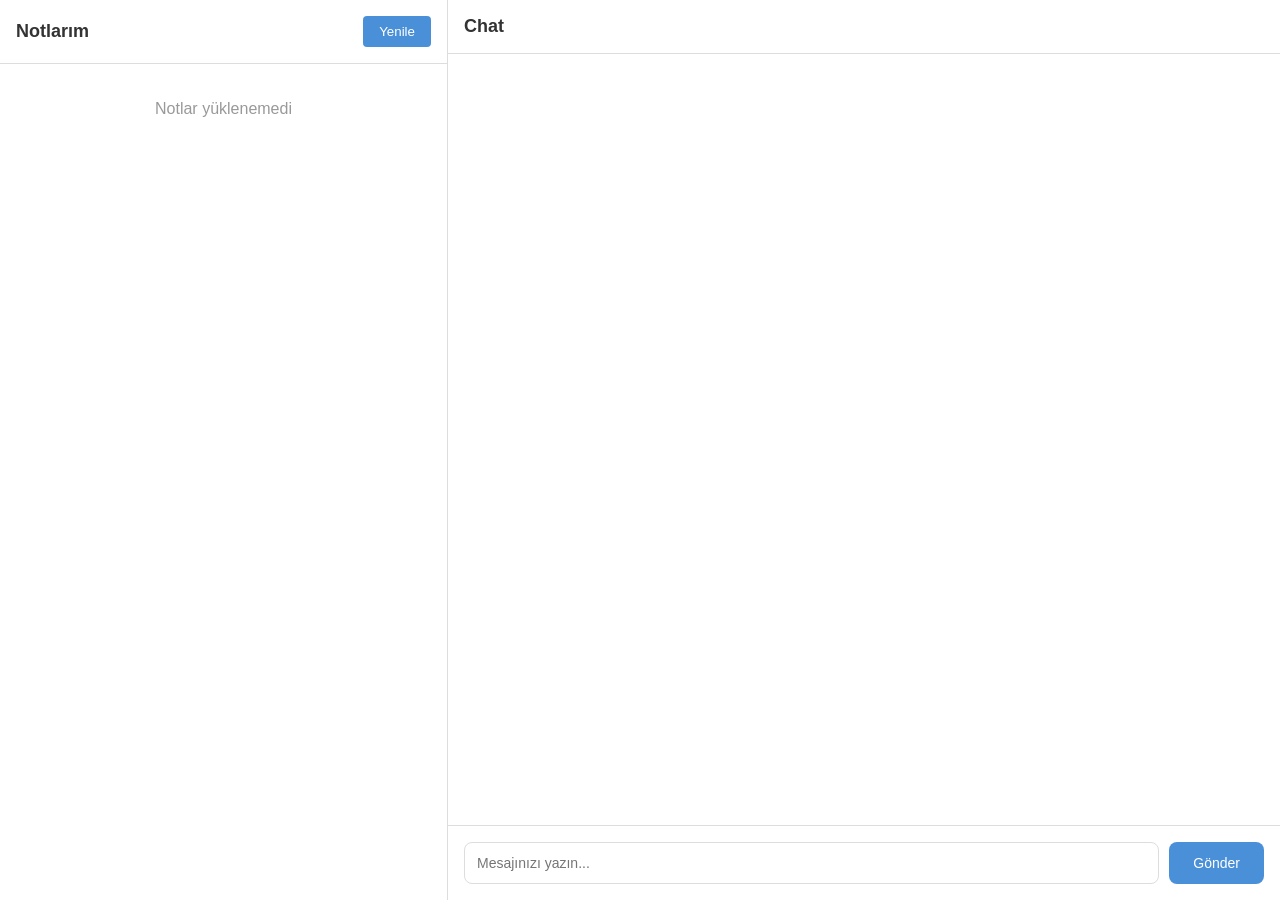
<file: llm_openai_notetakechatbot/frontend/index.html>
<!DOCTYPE html>
<html lang="tr">
<head>
    <meta charset="UTF-8">
    <meta name="viewport" content="width=device-width, initial-scale=1.0">
    <title>Not Alma Chatbot</title>
    <link rel="stylesheet" href="style.css">
</head>
<body>
    <div class="container">
        <!-- Sol Panel - Notlar -->
        <div class="notes-panel">
            <div class="panel-header">
                <h2>Notlarım</h2>
                <button id="refresh-btn">Yenile</button>
            </div>
            <div id="notes-list" class="notes-list">
                <!-- Notlar buraya yüklenecek -->
            </div>
        </div>

        <!-- Sağ Panel - Chat -->
        <div class="chat-panel">
            <div class="panel-header">
                <h2>Chat</h2>
            </div>
            <div id="chat-messages" class="chat-messages">
                <!-- Mesajlar buraya eklenecek -->
            </div>
            <div class="chat-input">
                <input type="text" id="message-input" placeholder="Mesajınızı yazın...">
                <button id="send-btn">Gönder</button>
            </div>
        </div>
    </div>

    <script src="app.js"></script>
</body>
</html>
</file>
<file: llm_openai_notetakechatbot/frontend/style.css>
* {
    margin: 0;
    padding: 0;
    box-sizing: border-box;
}

body {
    font-family: -apple-system, BlinkMacSystemFont, 'Segoe UI', Roboto, sans-serif;
    background-color: #f5f5f5;
    height: 100vh;
}

.container {
    display: flex;
    height: 100vh;
}

/* Sol Panel - Notlar */
.notes-panel {
    width: 35%;
    background-color: #fff;
    border-right: 1px solid #ddd;
    display: flex;
    flex-direction: column;
}

.panel-header {
    padding: 16px;
    border-bottom: 1px solid #ddd;
    display: flex;
    justify-content: space-between;
    align-items: center;
}

.panel-header h2 {
    font-size: 18px;
    color: #333;
}

#refresh-btn {
    padding: 8px 16px;
    background-color: #4a90d9;
    color: white;
    border: none;
    border-radius: 4px;
    cursor: pointer;
}

#refresh-btn:hover {
    background-color: #3a7bc8;
}

.notes-list {
    flex: 1;
    overflow-y: auto;
    padding: 16px;
}

.note-card {
    background-color: #f9f9f9;
    border: 1px solid #e0e0e0;
    border-radius: 8px;
    padding: 12px;
    margin-bottom: 12px;
}

.note-card h3 {
    font-size: 14px;
    color: #333;
    margin-bottom: 8px;
}

.note-card p {
    font-size: 13px;
    color: #666;
}

.note-card .note-id {
    font-size: 11px;
    color: #999;
    margin-top: 8px;
}

.empty-message {
    text-align: center;
    color: #999;
    padding: 20px;
}

/* Sağ Panel - Chat */
.chat-panel {
    flex: 1;
    display: flex;
    flex-direction: column;
    background-color: #fff;
}

.chat-messages {
    flex: 1;
    overflow-y: auto;
    padding: 16px;
}

.message {
    margin-bottom: 12px;
    padding: 10px 14px;
    border-radius: 12px;
    max-width: 80%;
}

.message.user {
    background-color: #4a90d9;
    color: white;
    margin-left: auto;
}

.message.assistant {
    background-color: #e9e9e9;
    color: #333;
}

.chat-input {
    padding: 16px;
    border-top: 1px solid #ddd;
    display: flex;
    gap: 10px;
}

#message-input {
    flex: 1;
    padding: 12px;
    border: 1px solid #ddd;
    border-radius: 8px;
    font-size: 14px;
}

#message-input:focus {
    outline: none;
    border-color: #4a90d9;
}

#send-btn {
    padding: 12px 24px;
    background-color: #4a90d9;
    color: white;
    border: none;
    border-radius: 8px;
    cursor: pointer;
    font-size: 14px;
}

#send-btn:hover {
    background-color: #3a7bc8;
}

#send-btn:disabled {
    background-color: #ccc;
    cursor: not-allowed;
}
</file>
